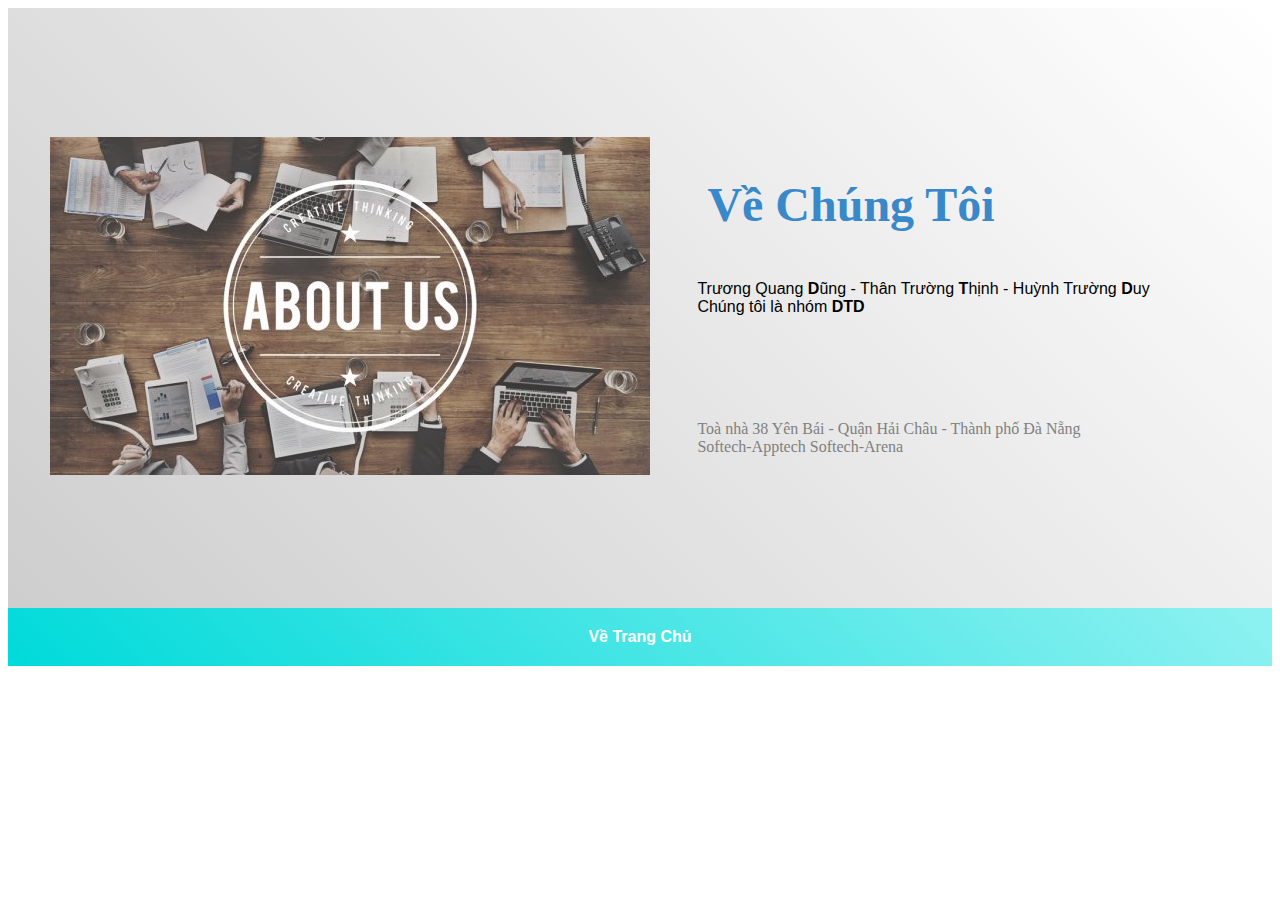
<file: aboutUs.html>
<!DOCTYPE html>
<html lang="en">

<head>
    <meta charset="UTF-8">
    <title>Document</title>
    <style>
        .container {
            background-image: linear-gradient(45deg, #cccccc, white);

        }

        .about_us {
            display: flex;
            flex-direction: row;
            width: 100%;
            padding: 100px 0 100px 0;
            align-items: center;
            justify-content: space-around;
        }

        .img_left {
            width: 50%;
            padding: 20px 20px;

        }

        .img_left img {
            width: 100%;
            object-fit: scale-down;
        }

        .content_right {
            width: 45%;
            display: flex;
            flex-direction: column;
        }

        h1 {
            text-indent: 10px;
            font-size: 3rem;
            color: rgb(57, 136, 201);
            font-family: Cambria, Cochin, Georgia, Times, 'Times New Roman', serif;
        }

        #p2 {
            font-size: 1rem;
            font-family: Verdana, Geneva, Tahoma, sans-serif;
        }

        #p3 {
            color: gray;
            text-align: left;
        }

        .home {
            margin: auto;
            justify-content: center;
            align-items: center;
        }

        .home {
            padding: 20px 25px;
            text-align: center;
            background-image: linear-gradient(45deg, rgb(0, 218, 218), rgb(143, 241, 241));
        }

        a {
            color: white;
            font-weight: bolder;
            text-decoration: none;
            padding: 20px 100px;
            font-family: -apple-system, BlinkMacSystemFont, 'Segoe UI', Roboto, Oxygen, Ubuntu, Cantarell, 'Open Sans', 'Helvetica Neue', sans-serif;
        }

        @media (max-width: 768px) {

            .about_us {
                flex-direction: column;
                padding: 20px 20px;
                margin: 0;
            }

            .about_us .content_right {
                width: 90%;
            }
        }
    </style>

</head>

<body>
    <div class="container">
        <div class="about_us">
            <div class="img_left col-2">
                <img src="/img/aboutUs.jpg" alt="Về Chúng tôi">
            </div>
            <!--  -->
            <div class="content_right">
                <div class="title">
                    <h1>Về Chúng Tôi</h1>
                </div>
                <div class="content col-2">
                    <p id="p2">
                        Trương Quang <b id="b1">D</b>ũng - Thân Trường <b id="b2">T</b>hịnh - Huỳnh Trường <b id="b3">D</b>uy <br>
                        Chúng tôi là nhóm <b id="b1">D</b><b id="b2">T</b><b id="b3">D</b>
                    </p>
                </div>
                <div class="address">
                    <br>
                    <br>
                    <br>
                    <br>
                    <p id="p3">
                        Toà nhà 38 Yên Bái - Quận Hải Châu - Thành phố Đà Nẵng <br>
                        Softech-Apptech Softech-Arena
                    </p>
                </div>
            </div>
        </div>
        <div class="home">
            <a href="/index.html">Về Trang Chủ</a>
        </div>
    </div>
</body>

</html>
</file>
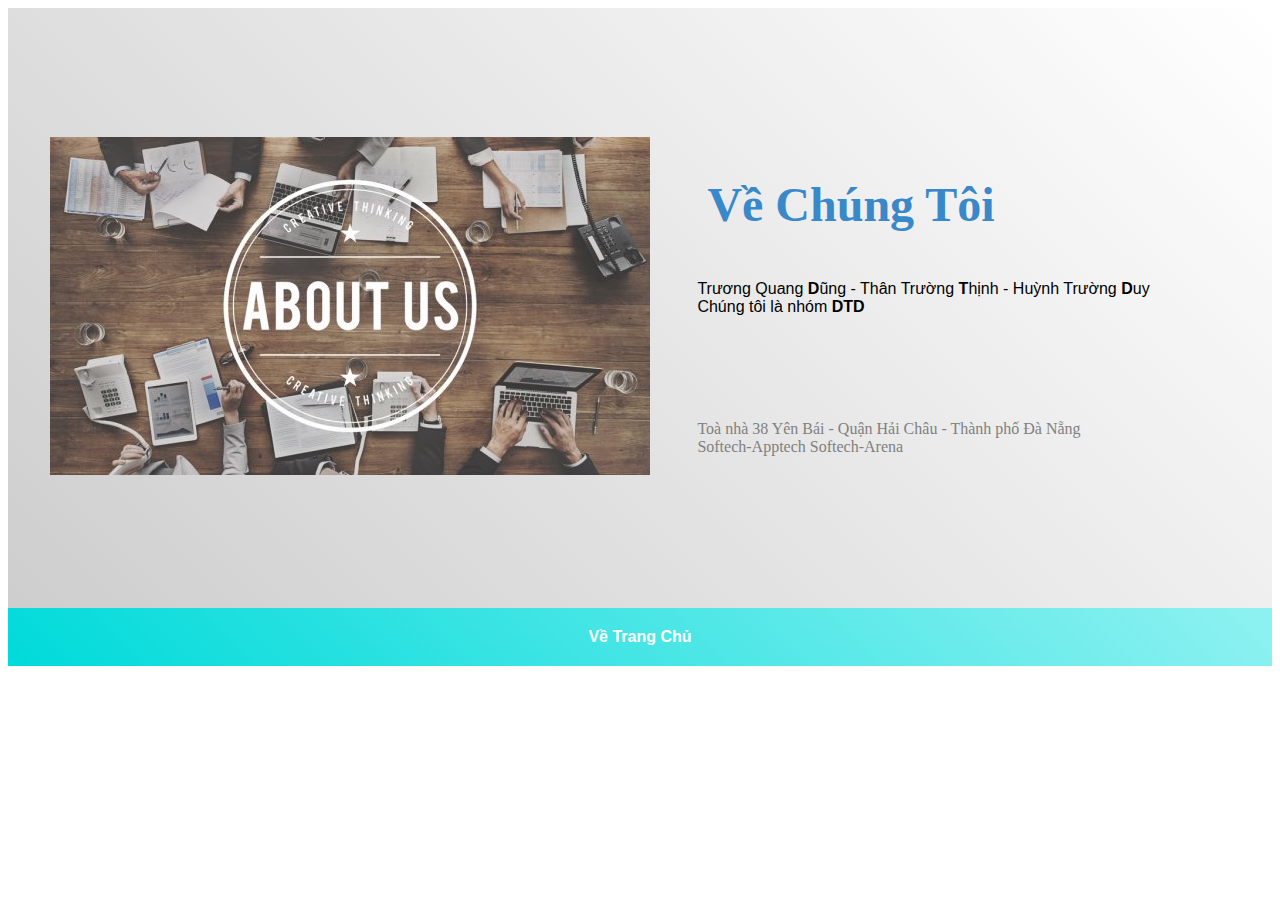
<file: .history/aboutUs_20220318010506.html>
<!DOCTYPE html>
<html lang="en">

<head>
    <meta charset="UTF-8">
    <title>Document</title>
    <style>
        .container {
            background-image: linear-gradient(45deg, #cccccc, white);

        }

        .about_us {
            display: flex;
            flex-direction: row;
            width: 100%;
            padding: 100px 0 100px 0;
            align-items: center;
            justify-content: space-around;
        }

        .img_left {
            width: 50%;
            padding: 20px 20px;

        }

        .img_left img {
            width: 100%;
            object-fit: scale-down;
        }

        .content_right {
            width: 45%;
            display: flex;
            flex-direction: column;
        }

        h1 {
            text-indent: 10px;
            font-size: 3rem;
            color: rgb(57, 136, 201);
            font-family: Cambria, Cochin, Georgia, Times, 'Times New Roman', serif;
        }

        #p2 {
            font-size: 1rem;
            font-family: Verdana, Geneva, Tahoma, sans-serif;
        }

        #p3 {
            color: gray;
            text-align: left;
        }

        .home {
            padding: 20px 25px;
            text-align: center;
            background-image: linear-gradient(45deg, rgb(0, 218, 218), rgb(143, 241, 241));
            margin: auto;
            justify-content: center;
            align-items: center;
        }

        a {
            color: white;
            font-weight: bolder;
            text-decoration: none;
            padding: 20px 100px;
            font-family: -apple-system, BlinkMacSystemFont, 'Segoe UI', Roboto, Oxygen, Ubuntu, Cantarell, 'Open Sans', 'Helvetica Neue', sans-serif;
        }

        @media (max-width: 768px) {

            .about_us {
                flex-direction: column;
                padding: 20px 20px;
                margin: 0;
            }

            .about_us .content_right {
                width: 90%;
            }
        }
    </style>

</head>

<body>
    <div class="container">
        <div class="about_us">
            <div class="img_left col-2">
                <img src="/img/aboutUs.jpg" alt="Về Chúng tôi">
            </div>
            <!--  -->
            <div class="content_right">
                <div class="title">
                    <h1>Về Chúng Tôi</h1>
                </div>
                <div class="content col-2">
                    <p id="p2">
                        Trương Quang <b id="b1">D</b>ũng - Thân Trường <b id="b2">T</b>hịnh - Huỳnh Trường <b id="b3">D</b>uy <br>
                        Chúng tôi là nhóm <b id="b1">D</b><b id="b2">T</b><b id="b3">D</b>
                    </p>
                </div>
                <div class="address">
                    <br>
                    <br>
                    <br>
                    <br>
                    <p id="p3">
                        Toà nhà 38 Yên Bái - Quận Hải Châu - Thành phố Đà Nẵng <br>
                        Softech-Apptech Softech-Arena
                    </p>
                </div>
            </div>
        </div>
        <div class="home">
            <a href="/index.html">Về Trang Chủ</a>
        </div>
    </div>
</body>

</html>
</file>
